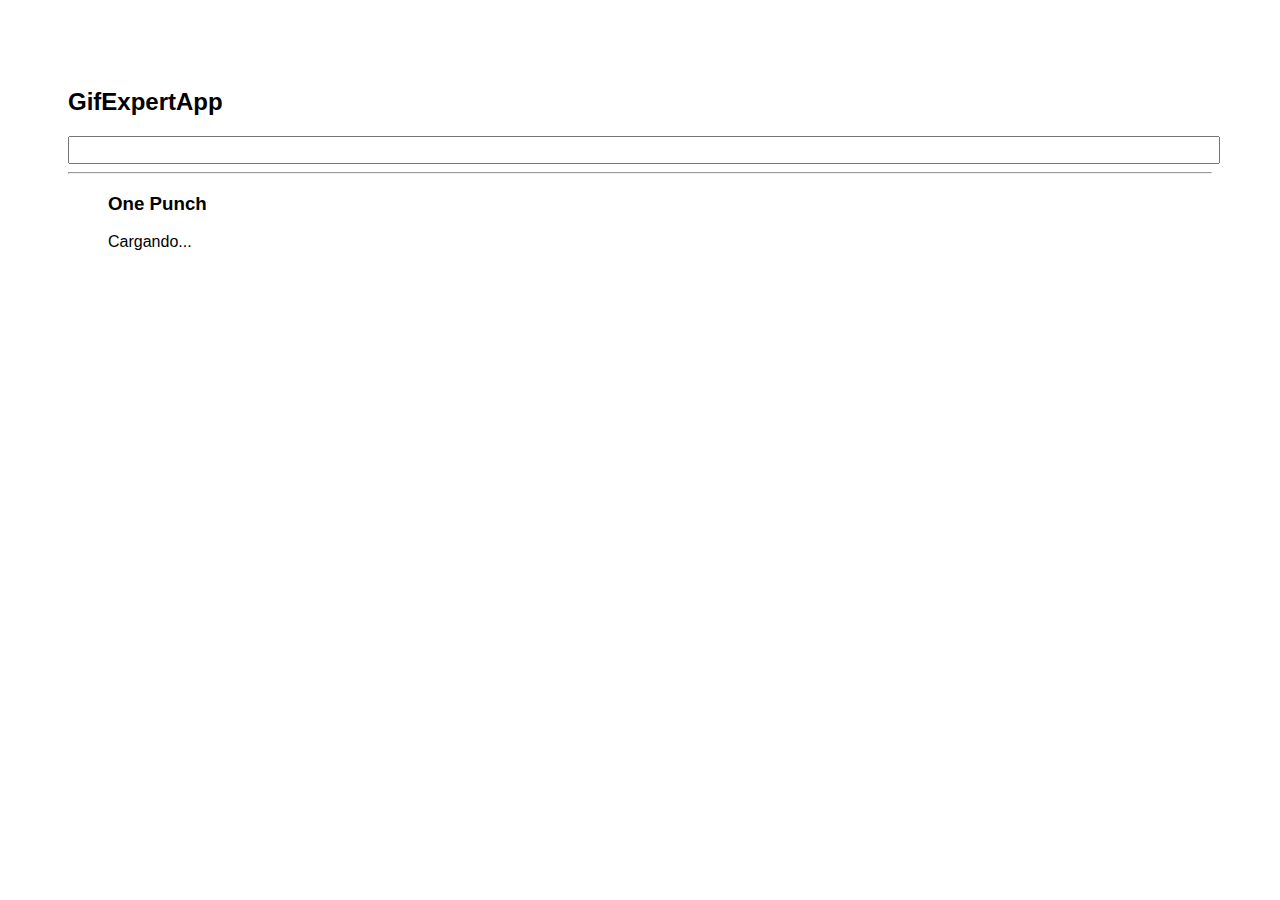
<file: docs/index.html>
<!doctype html>
<html lang="en">

<head>
    <meta charset="utf-8" />
    <link rel="icon" href="./favicon.ico" />
    <meta name="viewport" content="width=device-width,initial-scale=1" />
    <meta name="theme-color" content="#000000" />
    <meta name="description" content="Web site created using create-react-app" />
    <link rel="apple-touch-icon" href="./logo192.png" />
    <link rel="manifest" href="./manifest.json" />
    <title>Gif expert app</title>
    <link rel="stylesheet" href="https://cdnjs.cloudflare.com/ajax/libs/animate.css/4.1.1/animate.min.css" />
    <link href="./static/css/main.80f843d8.chunk.css" rel="stylesheet">
</head>

<body><noscript>You need to enable JavaScript to run this app.</noscript>
    <div id="root"></div>
    <script>!function (e) { function r(r) { for (var n, p, f = r[0], i = r[1], l = r[2], c = 0, s = []; c < f.length; c++)p = f[c], Object.prototype.hasOwnProperty.call(o, p) && o[p] && s.push(o[p][0]), o[p] = 0; for (n in i) Object.prototype.hasOwnProperty.call(i, n) && (e[n] = i[n]); for (a && a(r); s.length;)s.shift()(); return u.push.apply(u, l || []), t() } function t() { for (var e, r = 0; r < u.length; r++) { for (var t = u[r], n = !0, f = 1; f < t.length; f++) { var i = t[f]; 0 !== o[i] && (n = !1) } n && (u.splice(r--, 1), e = p(p.s = t[0])) } return e } var n = {}, o = { 1: 0 }, u = []; function p(r) { if (n[r]) return n[r].exports; var t = n[r] = { i: r, l: !1, exports: {} }; return e[r].call(t.exports, t, t.exports, p), t.l = !0, t.exports } p.m = e, p.c = n, p.d = function (e, r, t) { p.o(e, r) || Object.defineProperty(e, r, { enumerable: !0, get: t }) }, p.r = function (e) { "undefined" != typeof Symbol && Symbol.toStringTag && Object.defineProperty(e, Symbol.toStringTag, { value: "Module" }), Object.defineProperty(e, "__esModule", { value: !0 }) }, p.t = function (e, r) { if (1 & r && (e = p(e)), 8 & r) return e; if (4 & r && "object" == typeof e && e && e.__esModule) return e; var t = Object.create(null); if (p.r(t), Object.defineProperty(t, "default", { enumerable: !0, value: e }), 2 & r && "string" != typeof e) for (var n in e) p.d(t, n, function (r) { return e[r] }.bind(null, n)); return t }, p.n = function (e) { var r = e && e.__esModule ? function () { return e.default } : function () { return e }; return p.d(r, "a", r), r }, p.o = function (e, r) { return Object.prototype.hasOwnProperty.call(e, r) }, p.p = "/"; var f = this["webpackJsonpgif-expert-app"] = this["webpackJsonpgif-expert-app"] || [], i = f.push.bind(f); f.push = r, f = f.slice(); for (var l = 0; l < f.length; l++)r(f[l]); var a = i; t() }([])</script>
    <script src="./static/js/2.3771cb91.chunk.js"></script>
    <script src="./static/js/main.000093b9.chunk.js"></script>
</body>

</html>
</file>
<file: docs/static/css/main.80f843d8.chunk.css>
*{font-family:Arial,Helvetica,sans-serif}body{padding:60px}input{color:grey;font-size:1.2rem;width:100%}.card-grid{display:flex;flex-direction:row;flex-wrap:wrap}.card{align-content:center;border:1px solid grey;border-radius:6px;overflow:hidden;margin-bottom:10px;margin-right:10px}.card p{padding:5px;text-align:center}.card img{max-height:170px}
/*# sourceMappingURL=main.80f843d8.chunk.css.map */
</file>
